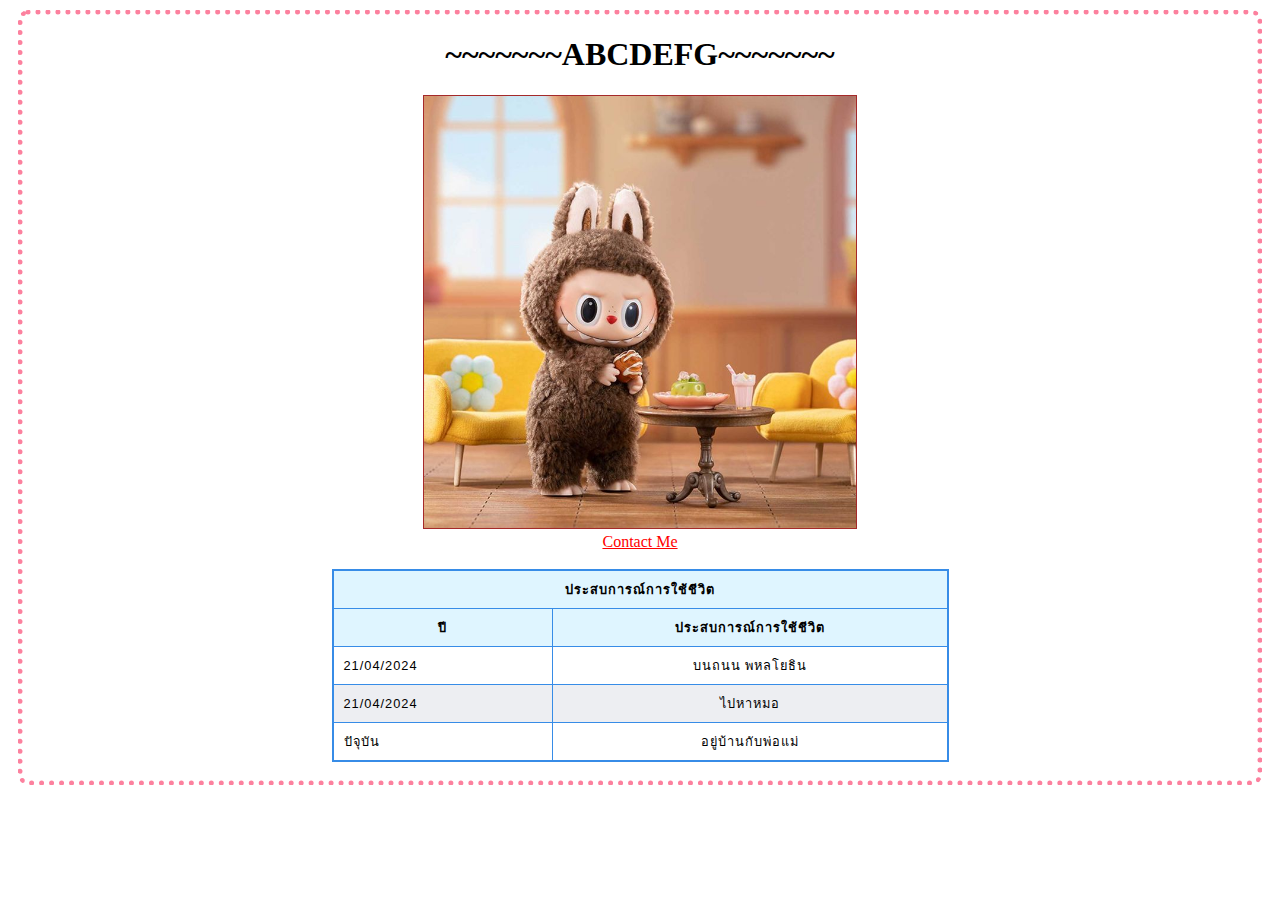
<file: index.html>
<!DOCTYPE html>
<html lang="en">
<head>
    <meta charset="UTF-8">
    <meta name="viewport" content="width=device-width, initial-scale=1.0">
    <title>Thossaphol</title>
    <link rel="stylesheet" href="styles.css">
</head>
<body>
    <div style="border:5px dotted #FC819E; border-radius: 10px; margin: 10px; text-align: center;">
        <h1>~~~~~~~ABCDEFG~~~~~~~</h1>    
        <img src="profile.jpg" width="35%" height="auto" style="border: 1px solid brown;">  
        <br> 
        <a href="contact.html" style="color: red;">Contact Me</a>
        <br>
        <br>

        <!-- <h3 style="text-align: left;">ประสบการณ์การใช้ชีวิต</h3>
        <ul style="text-align: left;">
            <li>21/04/2024 - บนถนน พหลโยธิน</li>
            <li>21/04/2024 - ไปหาหมอ</li>
            <li>ปัจุบัน - อยู่บ้านกับพ่อแม่</li>
        </ul> -->

        <div style="margin-left: 25%; margin-right: 25%; text-align: center;">
        <table style="width: 100%;">
            <thead style="text-align: left;">
                <tr style="text-align: center;">
                    <th colspan="2">ประสบการณ์การใช้ชีวิต</th>
                </tr>
                <tr style="text-align: center;">
                    <th>ปี</th>
                    <th>ประสบการณ์การใช้ชีวิต</th>
                </tr>
            </thead>
            <tr style="text-align: left;">
                <td>21/04/2024</td>
                <td>บนถนน พหลโยธิน</td>
            </tr>
            <tr style="text-align: left;">
                <td>21/04/2024</td>
                <td>ไปหาหมอ</td>
            </tr>
            <tr style="text-align: left;">
                <td>ปัจุบัน</td>
                <td>อยู่บ้านกับพ่อแม่</td>
            </tr>
        </table>
        <br/>
    </div>
    </div>  
</body>
</html>
</file>
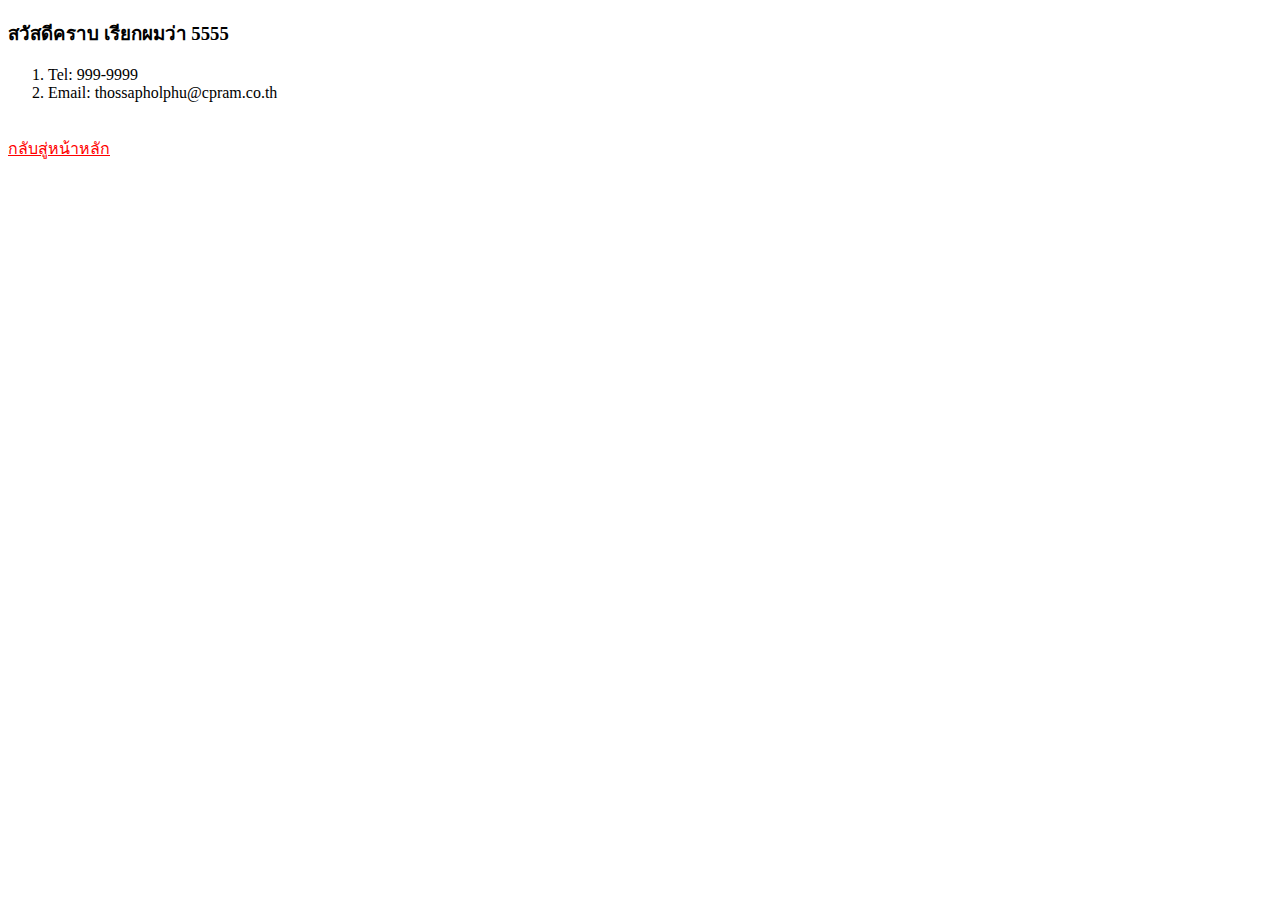
<file: contact.html>
<!DOCTYPE html>
<html lang="en">
<head>
    <meta charset="UTF-8">
    <meta name="viewport" content="width=device-width, initial-scale=1.0">
    <title>Document</title>
</head>
<body>
    <h3>สวัสดีคราบ เรียกผมว่า 5555</h3>
    <ol>        
        <li>Tel: 999-9999</li>
        <li>Email: thossapholphu@cpram.co.th</li>
    </ol>
    <br>
    <a href="index.html" style="color: red;">กลับสู่หน้าหลัก</a>
</body>
</html>
</file>
<file: styles.css>
table {
    border-collapse: collapse;
    border: 2px solid #378CE7;
    font-family: sans-serif;
    font-size: 0.8rem;
    letter-spacing: 1px;
  }
  
  caption {
    caption-side: bottom;
    padding: 10px;
    font-weight: bold;
  }
  
  thead,
  tfoot {
    background-color: #DFF5FF;
  }
  
  th,
  td {
    border: 1px solid #378CE7;
    padding: 8px 10px;
  }
  
  td:last-of-type {
    text-align: center;
  }
  
  tbody > tr:nth-of-type(even) {
    background-color: rgb(237 238 242);
  }
  
  tfoot th {
    text-align: right;
  }
  
  tfoot td {
    font-weight: bold;
  }
</file>
